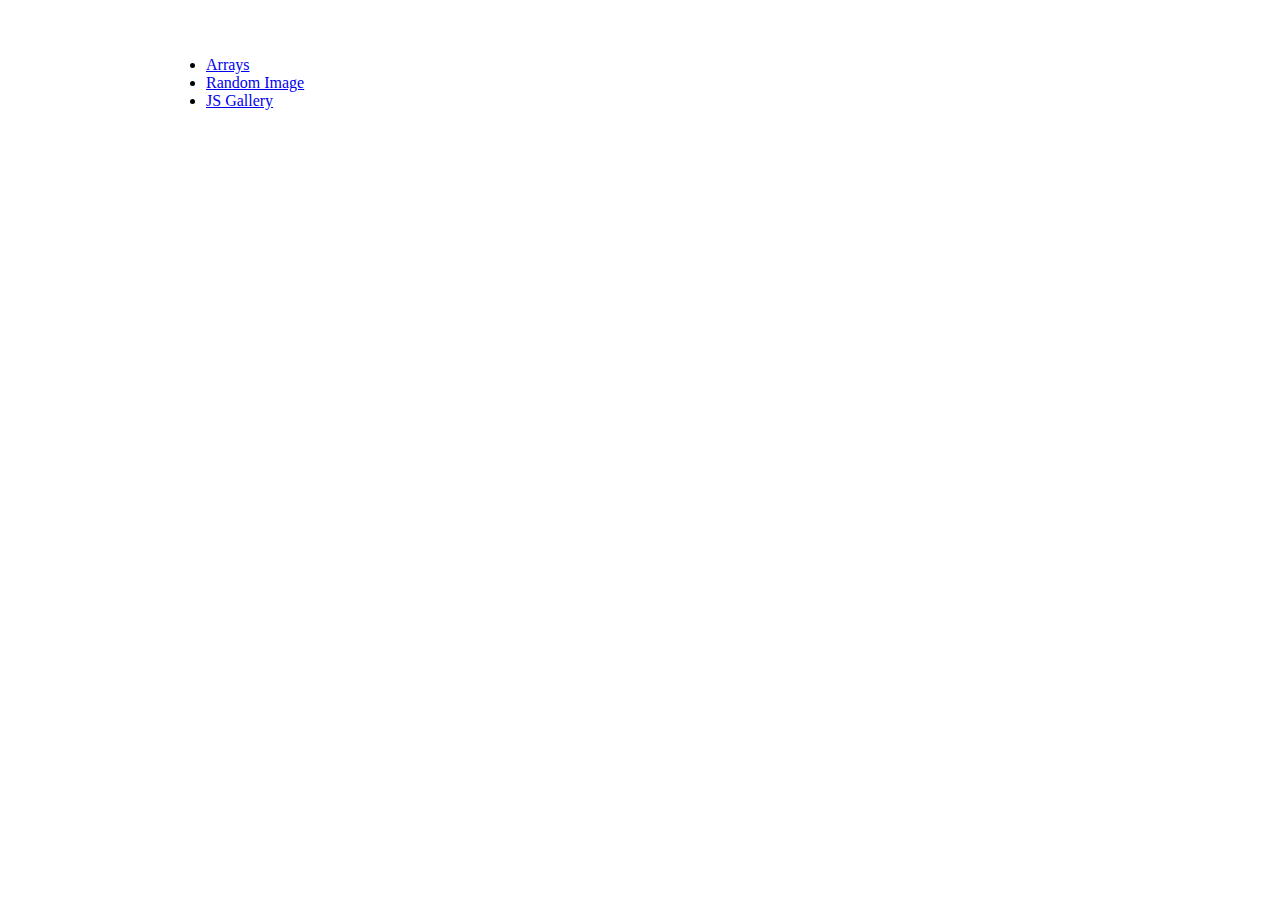
<file: index.html>
<!DOCTYPE html>
<html lang="en">
<head>
    <meta charset="UTF-8">
    <meta name="viewport" content="width=device-width, initial-scale=1.0">
    <title>JS Arrays</title>
</head>
<body>
    <div class="container" style="width: 75%; margin: 0 auto; padding: 2rem;">
        <ul>
            <li><a href="array.html">Arrays</a></li>
            <li><a href="randomImage.html">Random Image</a></li>
            <li><a href="jsGallery.html">JS Gallery</a></li>
        </ul>
    </div>
</body>
</html>
</file>
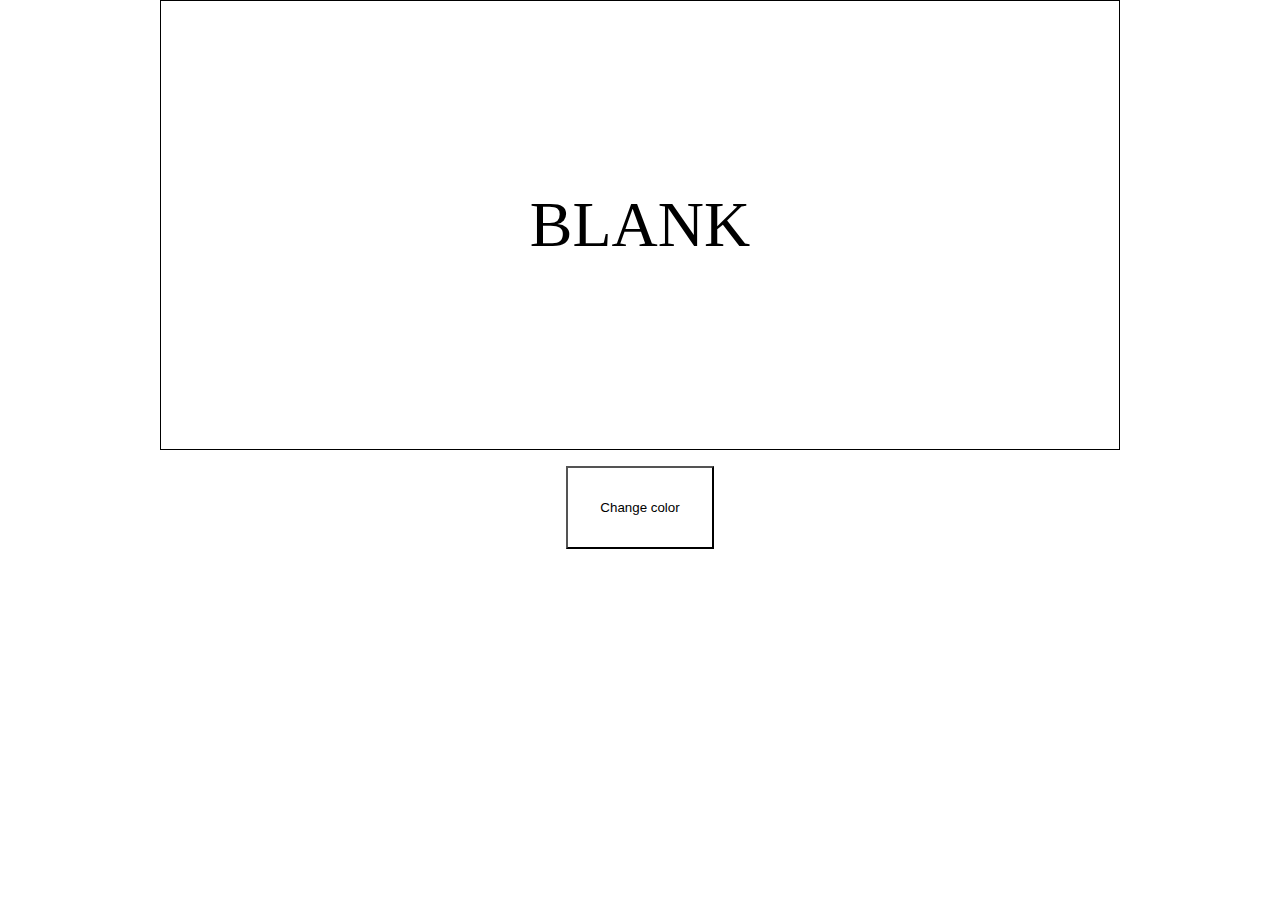
<file: color.html>
<!DOCTYPE html>
<html lang="en">
<head>
    <meta charset="UTF-8">
    <meta name="viewport" content="width=device-width, initial-scale=1.0">
    <link rel="stylesheet" href="css/color.css">
    <title>Random Color</title>
</head>
<body>
    <div class="container">
        <div class="main-box">
            <span class="text">Blank</span>
        </div>
        <button class="btn">Change color</button>
    </div>

    <script src="js/colors.js"></script>
</body>
</html>
</file>
<file: css/color.css>
* {
    margin: 0;
    padding: 0;
    box-sizing: border-box;
}

.container {
    width: 75%;
    height: 100vh;
    margin: 0 auto;
    
}

.main-box {
    width: 100%;
    height: 50vh;
    border: 1px solid black;
    display: grid;
    justify-content: center;
    align-items: center;
    font-size: 4rem;
    text-transform: uppercase;
}

.btn {
    display: block;
    background-color: #fff;
    color: black;
    padding: 2rem;
    margin: 1rem auto;
}
</file>
